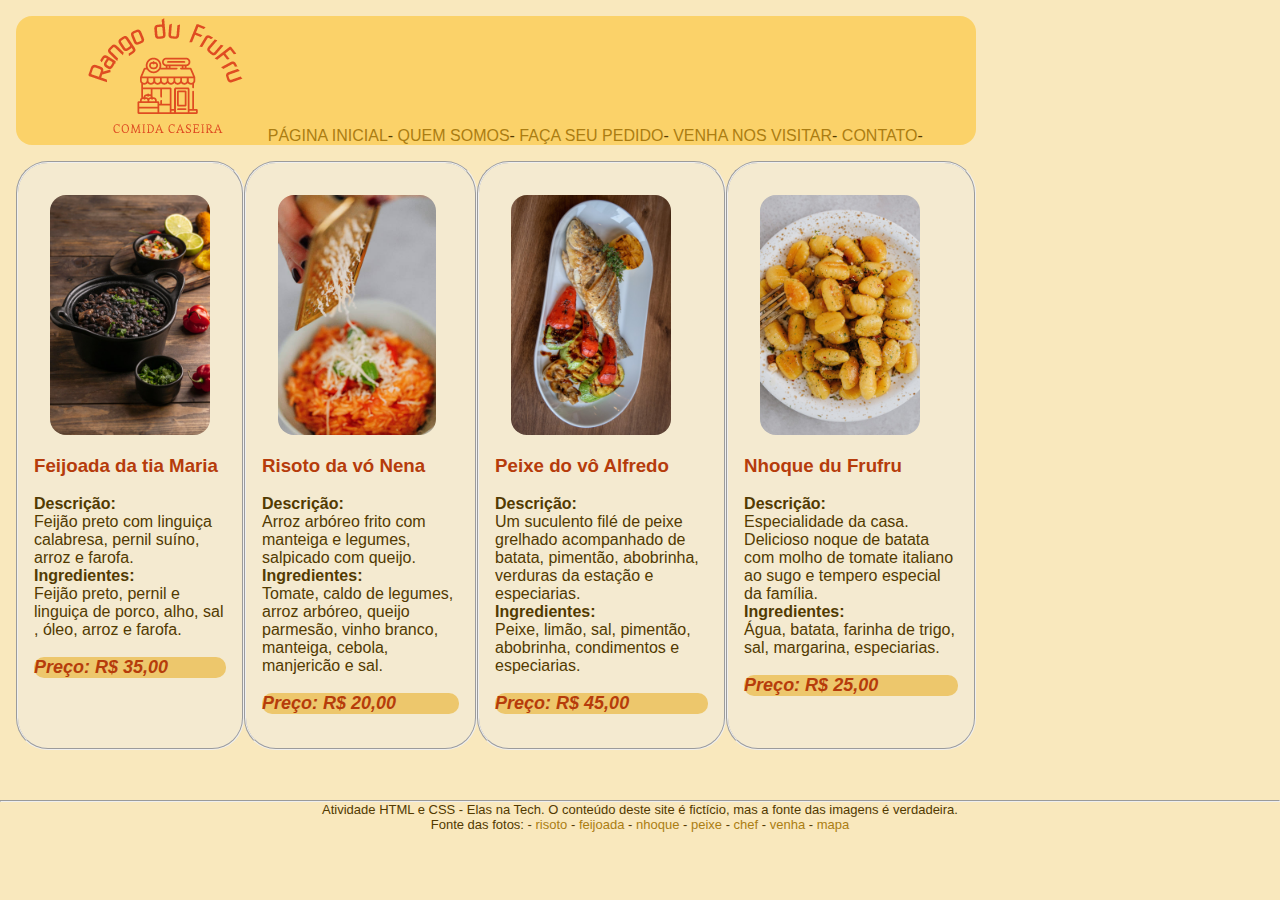
<file: index.html>
<!DOCTYPE html>
<html lang="pt-BR">
  <head>
    <meta charset="UTF-8" />
    <meta name="viewport" content="width=device-width, initial-scale=1.0" />
    <link rel="shortcut icon" href="favicon.ico" type="image/x-icon" />
    <link rel="stylesheet" href="style.css" />
    <title>Rango du FruFru - comida caseira </title>
  </head>
  <body>
    <header>
      <img src="img/logo1.png" />
      <a href="index.html">Página Inicial</a>-
      <a href="quem.html">Quem Somos</a>-
      <a
        href="https://wa.me/send?phone=5511986237208&text=Ol%C3%A1,%20eu%20gostaria%20de%20pedir%20um%20prato"
        >Faça seu pedido</a
      >-
      <a href="localizacao.html">Venha nos visitar</a>-
      <a href="formulario.html">Contato</a>-
    </header>
    <main>
    <fieldset id="detalhe">
    <img id="prod-foto" src="img/feijoada.jpg" alt="feijoada">
    <h3>Feijoada da tia Maria</h3><br>
    <h4>Descrição:</h4> 
    Feijão preto com linguiça calabresa, pernil suíno, arroz e farofa. <br>
    <h4>Ingredientes:</h4> 
    Feijão preto, pernil e linguiça de porco, alho, sal , óleo, arroz e farofa.
    <br> <br>
    <h3 class="preco">Preço: R$ 35,00</h3>
    <br>
  </fieldset>
  <fieldset id="detalhe">
    <img id="prod-foto" src="img/risoto.jpg" alt="risoto">
    <h3>Risoto da vó Nena</h3><br>
    <h4>Descrição:</h4> 
    Arroz arbóreo frito com manteiga e legumes, salpicado com queijo.<br>
    <h4>Ingredientes:</h4> 
    Tomate, caldo de legumes, arroz arbóreo, queijo parmesão, vinho branco, manteiga, cebola, manjericão e sal.
    <br> <br>
    <h3 class="preco">Preço: R$ 20,00</h3>
    <br>
    </div>
  </fieldset>
  <fieldset id="detalhe">
    <img id="prod-foto" src="img/peixe.jpg" alt="peixe">
    <h3>Peixe do vô Alfredo</h3><br>
    <h4>Descrição:</h4>
    Um suculento filé de peixe grelhado acompanhado de batata, pimentão, abobrinha, verduras da estação e especiarias.<br>
    <h4>Ingredientes:</h4> 
    Peixe, limão, sal, pimentão, abobrinha, condimentos e especiarias.
    <br> <br>
    <h3 class="preco">Preço: R$ 45,00</h3>
    <br>
  </fieldset>
  <fieldset id="detalhe">
    <img id="prod-foto" src="img/nhoque.jpg" alt="nhoque">
    <h3>Nhoque du Frufru</h3><br>
    <h4>Descrição:</h4>
    Especialidade da casa. Delicioso noque de batata com molho de tomate italiano ao sugo e tempero especial da família. <br>
    <h4>Ingredientes: </h4> 
    Água, batata, farinha de trigo, sal, margarina, especiarias.
   <br> <br>
    <h3 class="preco">Preço: R$ 25,00</h3>
    <br>
</fieldset>

  </main>
<!-- o produto está aqui -->
<footer>
  <hr>
  <p>
  Atividade HTML e CSS - Elas na Tech. O conteúdo deste site é fictício, mas a fonte das imagens é verdadeira.<br>
  Fonte das fotos:
  - <a
      href="https://www.pexels.com/pt-br/foto/comida-italiana-gastronomia-italiana-cozinha-italiana-risotto-6659562/"
      target="_blank"
      >risoto</a
    >
  - <a
      href="https://br.freepik.com/fotos-gratis/arranjo-de-comida-brasileira-deliciosa-de-alto-angulo_12781555.htm#query=feijoada&position=18&from_view=search&track=sph"
      target="_blank"
      >feijoada</a
    >
  - <a
      href="https://www.pexels.com/pt-br/foto/comida-italiana-gastronomia-italiana-cozinha-italiana-prato-de-ceramica-6659664/"
      target="_blank"
      >nhoque</a
    >
  - <a href="https://www.pexels.com/pt-br/foto/pimentao-ceramica-cozido-assado-11653557/" target="_blank">peixe</a>
  - <a
      href="https://br.freepik.com/fotos-gratis/chef-apresentando-algo-sobre-fundo-branco_1156876.htm#query=cozinheiro&position=34&from_view=search&track=sph" target="_blank">chef</a
    >
  - <a href="https://br.freepik.com/fotos-gratis/jovem-rapaz-bonito-e-atraente-fica-encantado-e-maravilhado_10518607.htm#query=venha&position=4&from_view=search&track=sph" target="_blank">venha</a>
  - <a href="https://br.freepik.com/fotos-gratis/mulher-viajante-feliz-segura-mapa-verifica-rota-para-destino-viaja-pela-europa-durante-as-ferias-carrega-mochila-usa-oculos-redondos_11486415.htm#query=olhando%20mapa&position=32&from_view=search&track=country_rows_v2" target="_blank">mapa</a>
</footer>
  </p>
  </body>
</html>
</file>
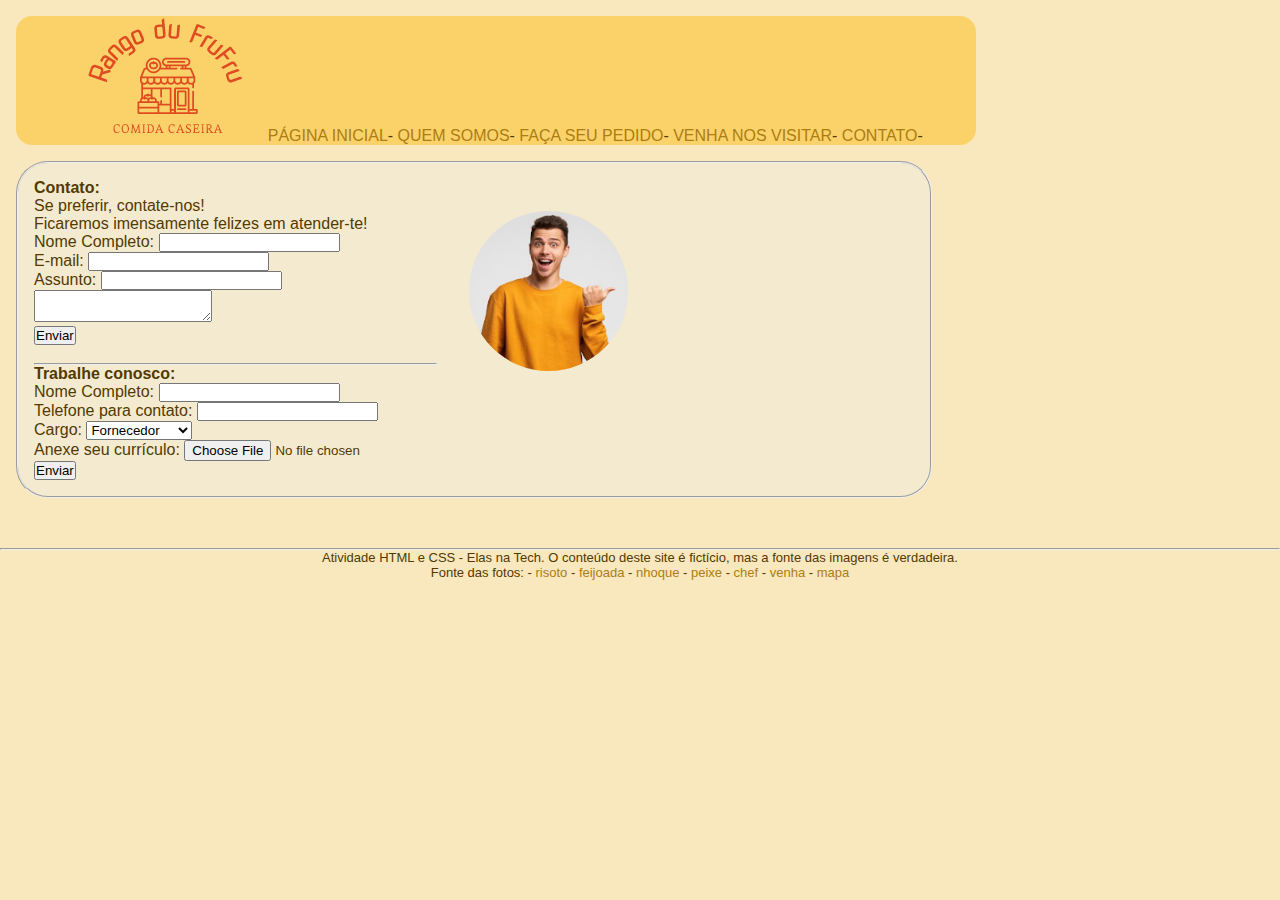
<file: formulario.html>
<!DOCTYPE html>
<html lang="pt-BR">
  <head>
    <meta charset="UTF-8" />
    <meta name="viewport" content="width=device-width, initial-scale=1.0" />
    <link rel="shortcut icon" href="favicon.ico" type="image/x-icon" />
    <link rel="stylesheet" href="style.css" />
    <title>Queremos te ouvir</title>
  </head>
  <body>
    <header>
      <img src="img/logo1.png" />
      <a href="index.html">Página Inicial</a>-
      <a href="quem.html">Quem Somos</a>-
      <a
        href="https://wa.me/send?phone=5511986237208&text=Ol%C3%A1,%20eu%20gostaria%20de%20pedir%20um%20prato"
        >Faça seu pedido</a
      >-
      <a href="localizacao.html">Venha nos visitar</a>-
      <a href="formulario.html">Contato</a>-
    </header>
    <main>
        <fieldset id="detalhe">
      <div class="mapa"> 
            <div>
              <strong>Contato:</strong><br>
          Se preferir, contate-nos!<br>
          Ficaremos imensamente felizes em atender-te!<br>
        <form>
          <label>Nome Completo:</label> <input type="text" width="200px" /><br />
          <label>E-mail:</label> <input type="text" width="200px" /><br />
          <label>Assunto:</label> <input type="text" width="100px" /><br />
          <textarea></textarea>     
             <br />
             <button type="submit">Enviar</button>                                        
          </form></form> 
         <br>
        <hr>
            <form>
            <strong>Trabalhe conosco:</strong><br>
            <label>Nome Completo:</label> <input type="text" width="200px" /><br />
            <label>Telefone para contato:</label> <input type="text" width="100px" /><br />
            <form onsubmit="" method="">
                <label>Cargo: </label>
                <select name="opcao">
                <option value="Fornecedor">Fornecedor</option>
                <option value="Administrativo">Administrativo</option>
                <option value="Atendimento">Atendimento</option>
                <option value="Entregador">Entregador</option>
                </select>         
               <br />
              Anexe seu currículo:
                        <input type="file" />
                        <br>
                        <button type="submit">Enviar</button>   
                                           
            </form></form> 
          </div>               
  <img class="button" src="img/venha1.jpg" alt="contate-nos!"> 
</div>
        </fieldset>      
      </main>
  <footer>
    <hr>
    <p>
    Atividade HTML e CSS - Elas na Tech. O conteúdo deste site é fictício, mas a fonte das imagens é verdadeira.<br>
    Fonte das fotos:
    - <a
        href="https://www.pexels.com/pt-br/foto/comida-italiana-gastronomia-italiana-cozinha-italiana-risotto-6659562/"
        target="_blank"
        >risoto</a
      >
    - <a
        href="https://br.freepik.com/fotos-gratis/arranjo-de-comida-brasileira-deliciosa-de-alto-angulo_12781555.htm#query=feijoada&position=18&from_view=search&track=sph"
        target="_blank"
        >feijoada</a
      >
    - <a
        href="https://www.pexels.com/pt-br/foto/comida-italiana-gastronomia-italiana-cozinha-italiana-prato-de-ceramica-6659664/"
        target="_blank"
        >nhoque</a
      >
    - <a href="https://www.pexels.com/pt-br/foto/pimentao-ceramica-cozido-assado-11653557/" target="_blank">peixe</a>
    - <a
        href="https://br.freepik.com/fotos-gratis/chef-apresentando-algo-sobre-fundo-branco_1156876.htm#query=cozinheiro&position=34&from_view=search&track=sph" target="_blank">chef</a
      >
    - <a href="https://br.freepik.com/fotos-gratis/jovem-rapaz-bonito-e-atraente-fica-encantado-e-maravilhado_10518607.htm#query=venha&position=4&from_view=search&track=sph" target="_blank">venha</a>
    - <a href="https://br.freepik.com/fotos-gratis/mulher-viajante-feliz-segura-mapa-verifica-rota-para-destino-viaja-pela-europa-durante-as-ferias-carrega-mochila-usa-oculos-redondos_11486415.htm#query=olhando%20mapa&position=32&from_view=search&track=country_rows_v2" target="_blank">mapa</a>
  </footer>
  </body>
</html>
</file>
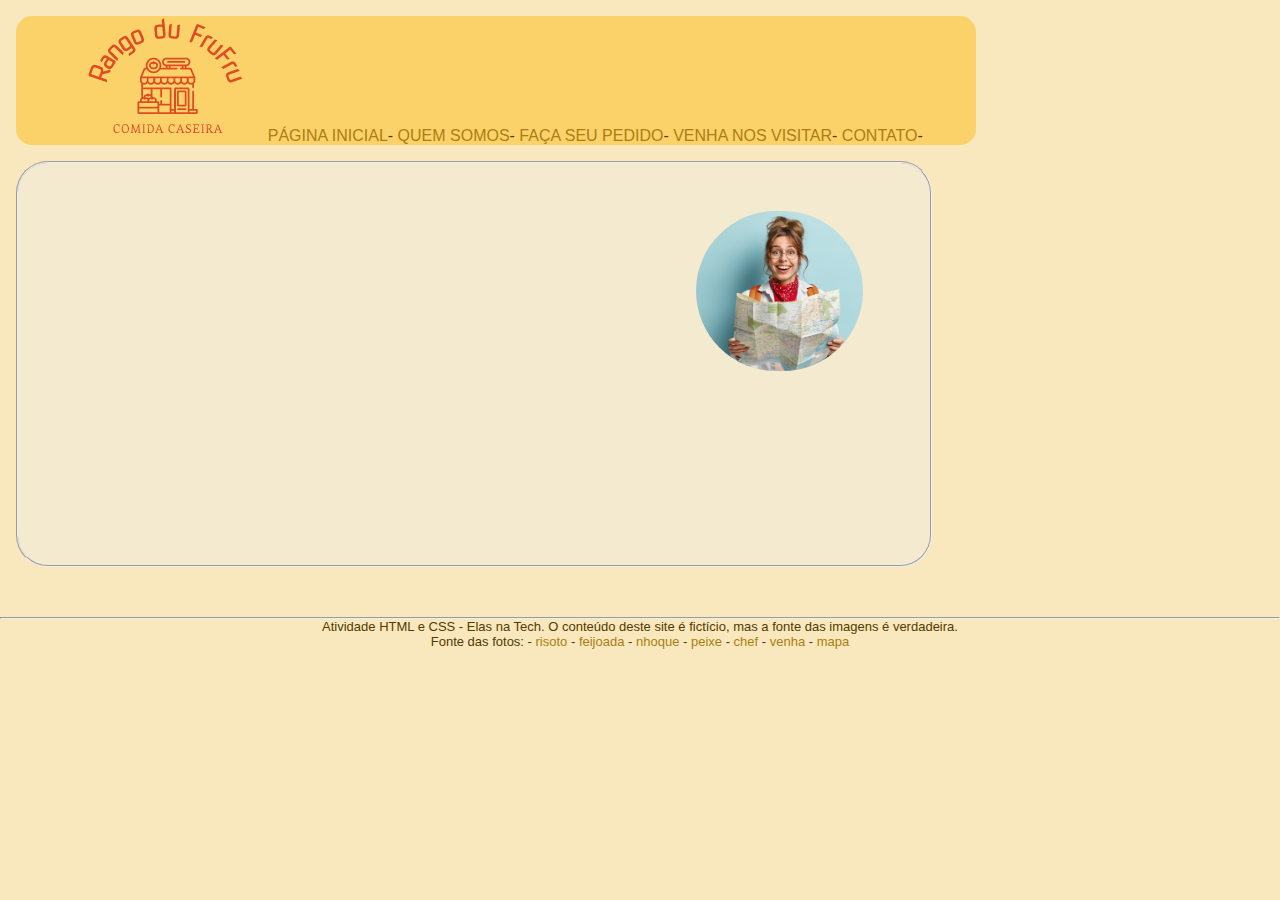
<file: localizacao.html>
<!DOCTYPE html>
<html lang="pt-BR">
  <head>
    <meta charset="UTF-8" />
    <meta name="viewport" content="width=device-width, initial-scale=1.0" />
    <link rel="shortcut icon" href="favicon.ico" type="image/x-icon" />
    <link rel="stylesheet" href="style.css" />
    <title>Venha nos visitar!</title>
  </head>
  <body>
    <header>
      <img src="img/logo1.png" />
      <a href="index.html">Página Inicial</a>-
      <a href="quem.html">Quem Somos</a>-
      <a
        href="https://wa.me/send?phone=5511986237208&text=Ol%C3%A1,%20eu%20gostaria%20de%20pedir%20um%20prato"
        >Faça seu pedido</a
      >-
      <a href="localizacao.html">Venha nos visitar</a>-
      <a href="formulario.html">Contato</a>-
    </header>
    <main>
      <fieldset id="detalhe">
      <div class="mapa">   
          <iframe
            src="https://www.google.com/maps/embed?pb=!1m18!1m12!1m3!1d117042.2983224199!2d-46.774804356640644!3d-23.547897899999995!2m3!1f0!2f0!3f0!3m2!1i1024!2i768!4f13.1!3m3!1m2!1s0x94ce5900155530ff%3A0x740627b303dc505d!2sBom%20Prato!5e0!3m2!1spt-BR!2sbr!4v1690076370678!5m2!1spt-BR!2sbr"
            width="630em"
            height="370em"
            style="border: 0"
            allowfullscreen=""
            loading="lazy"
            referrerpolicy="no-referrer-when-downgrade"
          ></iframe>
          <img class="button" src="img/mapa.jpg" alt="venha nos conhecer!">
        </div>
       </fieldset>
      
      </main>
      <footer>
        <hr>
        <p>
        Atividade HTML e CSS - Elas na Tech. O conteúdo deste site é fictício, mas a fonte das imagens é verdadeira.<br>
        Fonte das fotos:
        - <a
            href="https://www.pexels.com/pt-br/foto/comida-italiana-gastronomia-italiana-cozinha-italiana-risotto-6659562/"
            target="_blank"
            >risoto</a
          >
        - <a
            href="https://br.freepik.com/fotos-gratis/arranjo-de-comida-brasileira-deliciosa-de-alto-angulo_12781555.htm#query=feijoada&position=18&from_view=search&track=sph"
            target="_blank"
            >feijoada</a
          >
        - <a
            href="https://www.pexels.com/pt-br/foto/comida-italiana-gastronomia-italiana-cozinha-italiana-prato-de-ceramica-6659664/"
            target="_blank"
            >nhoque</a
          >
        - <a href="https://www.pexels.com/pt-br/foto/pimentao-ceramica-cozido-assado-11653557/" target="_blank">peixe</a>
        - <a
            href="https://br.freepik.com/fotos-gratis/chef-apresentando-algo-sobre-fundo-branco_1156876.htm#query=cozinheiro&position=34&from_view=search&track=sph" target="_blank">chef</a
          >
        - <a href="https://br.freepik.com/fotos-gratis/jovem-rapaz-bonito-e-atraente-fica-encantado-e-maravilhado_10518607.htm#query=venha&position=4&from_view=search&track=sph" target="_blank">venha</a>
  
        - <a href="https://br.freepik.com/fotos-gratis/mulher-viajante-feliz-segura-mapa-verifica-rota-para-destino-viaja-pela-europa-durante-as-ferias-carrega-mochila-usa-oculos-redondos_11486415.htm#query=olhando%20mapa&position=32&from_view=search&track=country_rows_v2" target="_blank">mapa</a>
      </footer>
    </body>
  </html>
</file>
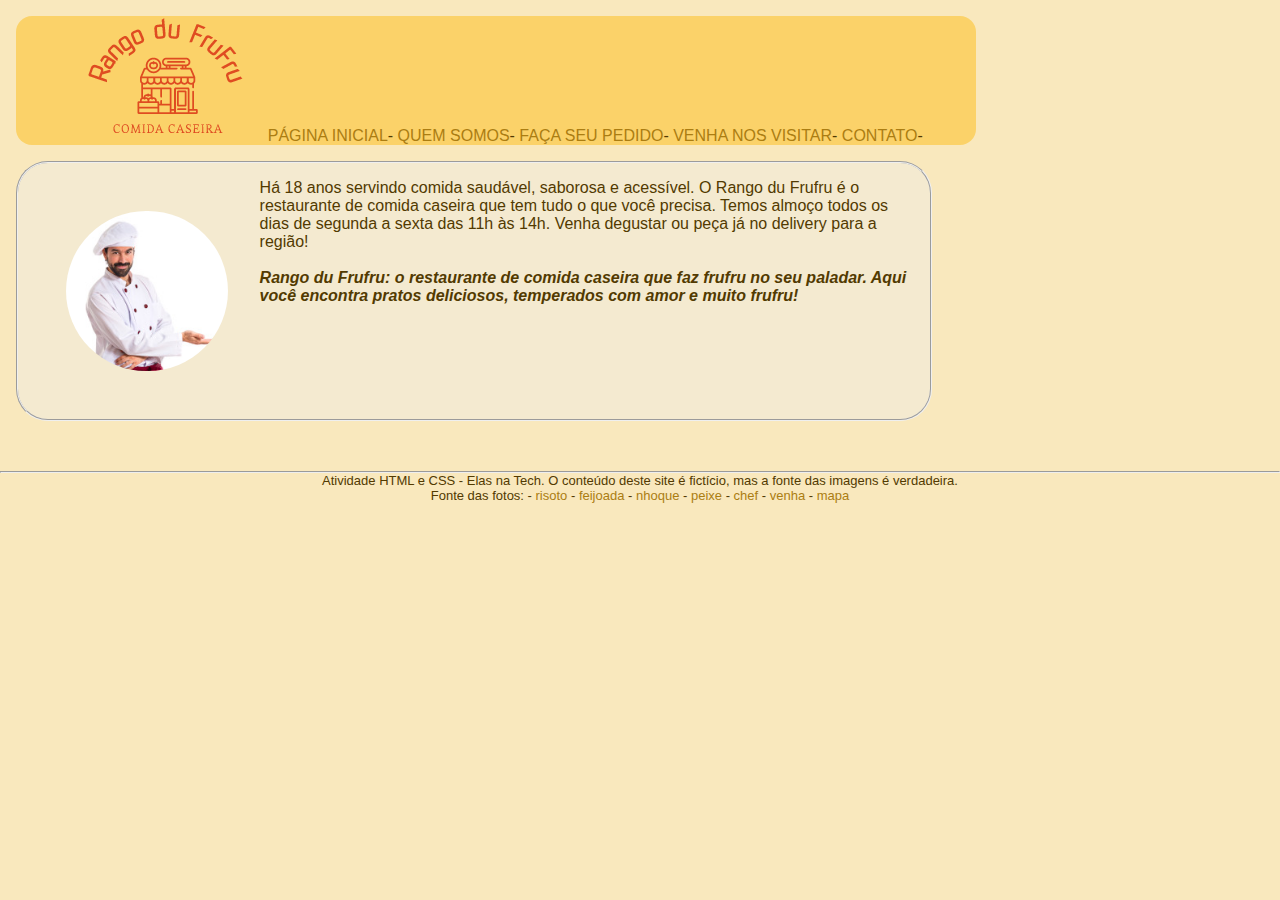
<file: quem.html>
<!DOCTYPE html>
<html lang="pt-BR">
  <head>
    <meta charset="UTF-8" />
    <meta name="viewport" content="width=device-width, initial-scale=1.0" />
    <link rel="shortcut icon" href="favicon.ico" type="image/x-icon" />
    <link rel="stylesheet" href="style.css" />
    <title>Don FruFru de Latuberry</title>
  </head>
  <body>
    <header>
      <img src="img/logo1.png" />
      <a href="index.html">Página Inicial</a>-
      <a href="quem.html">Quem Somos</a>-
      <a
        href="https://wa.me/send?phone=5511986237208&text=Ol%C3%A1,%20eu%20gostaria%20de%20pedir%20um%20prato"
        >Faça seu pedido</a
      >-
      <a href="localizacao.html">Venha nos visitar</a>-
      <a href="formulario.html">Contato</a>-
    </header>
    <main>
        <fieldset id="detalhe">
      <div class="mapa">        
      <img src="img/chef1.jpg" class="button" alt="palavra do chef"><br>
      <div>
       Há 18 anos servindo comida saudável, saborosa e acessível. O Rango du Frufru é o restaurante de comida caseira que tem tudo o que você precisa. Temos almoço todos os dias de segunda a sexta das 11h às 14h. Venha degustar ou peça já no delivery para a região!
    <br>
    <br>
    <strong><em>Rango du Frufru: o restaurante de comida caseira que faz frufru no seu paladar. Aqui você encontra pratos deliciosos, temperados com amor e muito frufru!</em> </strong>
  </div>   
</div>
</fieldset>
</main>
<footer>
  <hr>
  <p>
  Atividade HTML e CSS - Elas na Tech. O conteúdo deste site é fictício, mas a fonte das imagens é verdadeira.<br>
  Fonte das fotos:
  - <a
      href="https://www.pexels.com/pt-br/foto/comida-italiana-gastronomia-italiana-cozinha-italiana-risotto-6659562/"
      target="_blank"
      >risoto</a
    >
  - <a
      href="https://br.freepik.com/fotos-gratis/arranjo-de-comida-brasileira-deliciosa-de-alto-angulo_12781555.htm#query=feijoada&position=18&from_view=search&track=sph"
      target="_blank"
      >feijoada</a
    >
  - <a
      href="https://www.pexels.com/pt-br/foto/comida-italiana-gastronomia-italiana-cozinha-italiana-prato-de-ceramica-6659664/"
      target="_blank"
      >nhoque</a
    >
  - <a href="https://www.pexels.com/pt-br/foto/pimentao-ceramica-cozido-assado-11653557/" target="_blank">peixe</a>
  - <a
      href="https://br.freepik.com/fotos-gratis/chef-apresentando-algo-sobre-fundo-branco_1156876.htm#query=cozinheiro&position=34&from_view=search&track=sph" target="_blank">chef</a
    >
  - <a href="https://br.freepik.com/fotos-gratis/jovem-rapaz-bonito-e-atraente-fica-encantado-e-maravilhado_10518607.htm#query=venha&position=4&from_view=search&track=sph" target="_blank">venha</a>
  - <a href="https://br.freepik.com/fotos-gratis/mulher-viajante-feliz-segura-mapa-verifica-rota-para-destino-viaja-pela-europa-durante-as-ferias-carrega-mochila-usa-oculos-redondos_11486415.htm#query=olhando%20mapa&position=32&from_view=search&track=country_rows_v2" target="_blank">mapa</a>
</footer>
  </p>
  </body>
</html>
</file>
<file: style.css>
@charset "UTF-8";
* {
  margin: 0;
  padding: 0;
}
h3{
  color:#b63c0b;
}
body { 
  background-color: #f9e8bd;
  font-family: "Lucida Sans", "Lucida Sans Regular", "Lucida Grande",
    "Lucida Sans Unicode", Geneva, Verdana, sans-serif;
  font-style: normal;
  color: #523a01;
}
header {
  margin: 1em;
  width: 60em;
  background-color: #fbd269;
  text-align: center;
  text-transform: uppercase;
  border-radius: 1em;
}
/*  link  */
a:link {
  color: #ab7d12;
  text-decoration: none;
}
a:hover {
  color: #f9e8bd;
  background-color: #f9e8bd86;
}
a:visited {
  color: #755407;
  text-decoration: none;
}
/*  link  */
/*  imagens  */
#prod-foto {
  margin: 1rem;
  height: 15rem;
  border-radius: 1em;
}
.button {
  margin: 2rem;
  height: 10rem;
  border-radius: 200em;
}
/*  imagens  */
/* miolo */ 
main {
  display: flex;
  margin: 1rem;  
  width: 60em;  
}
#detalhe {
  padding: 1rem;
}
.mapa {
  width: 55em; 
  display: flex;  
}
fieldset {
  border-radius: 2em;
  background-color: #f4ead0;  
}
.preco{
  font-size: large;
  font-style: italic;
  align-items: right;
  background-color: #edc76c;
  border-radius: 10px;
}
/* miolo */ 
/* rodape */ 
footer {
  position: relative;
  font-size: small;
  margin-top: 50px;
  text-align: center;
}
/* rodape */
</file>
